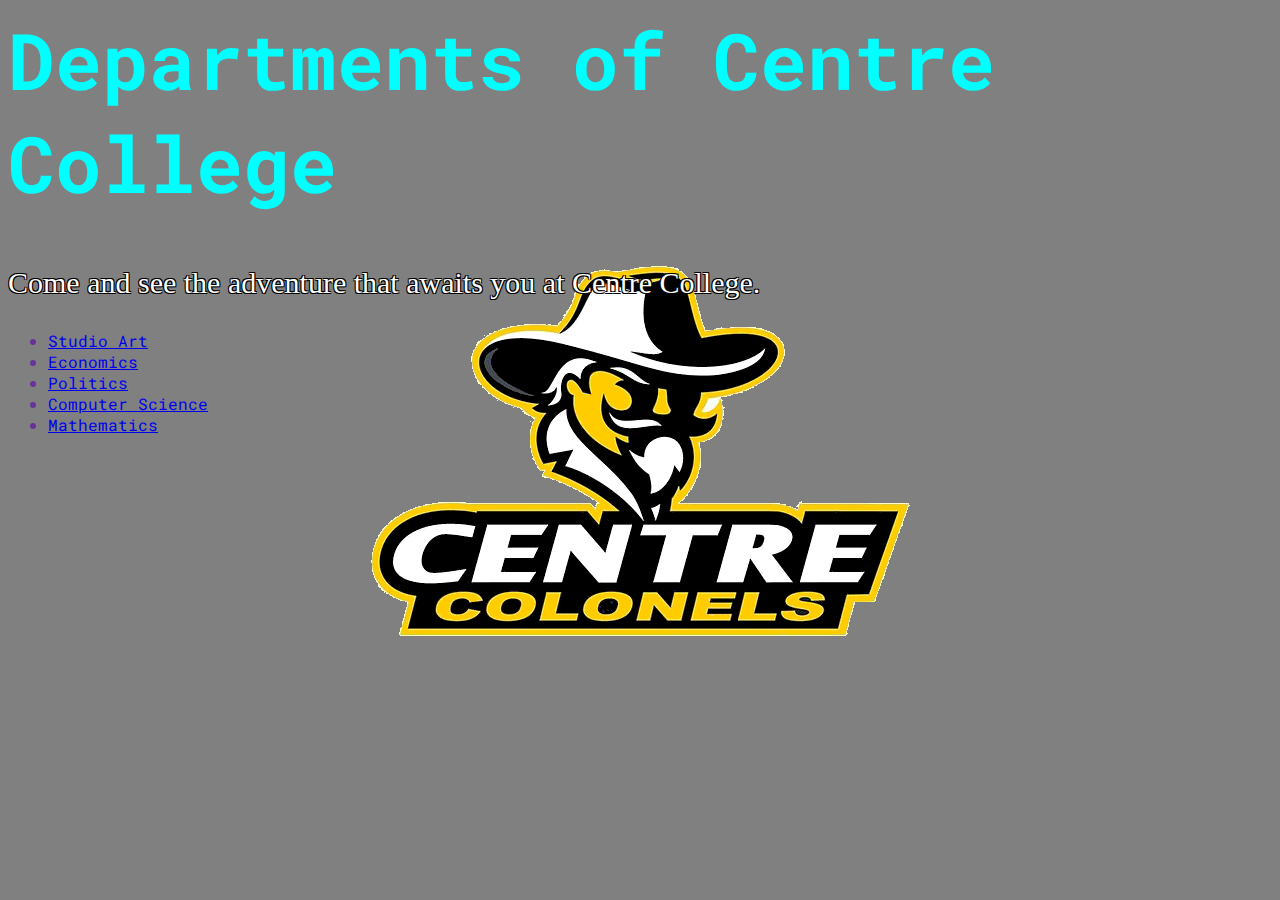
<file: SiteA/index.html>
<html>
  <head>
    <title>Departmental Page</title>
      <link href="css/siteA.css" type="text/css" rel="stylesheet" />
  </head>
  <body id="landing">
    <h1>Departments of Centre College</h1>
    
    <p>Come and see the adventure that awaits you at Centre College.</p>
    
    <ul class="navigation">
    <li><a href="DivI/studioArt.html">Studio Art</a></li>
      <li><a href="DivII/Economics.html">Economics</a></li>
      <li><a href="DivII/Politics.html">Politics</a></li>
      <li><a href="DivIII/ComputerScience.html">Computer Science</a></li>
      <li><a href="DivIII/Mathematics.html">Mathematics</a></li>
    </ul>
  </body>
</html>
</file>
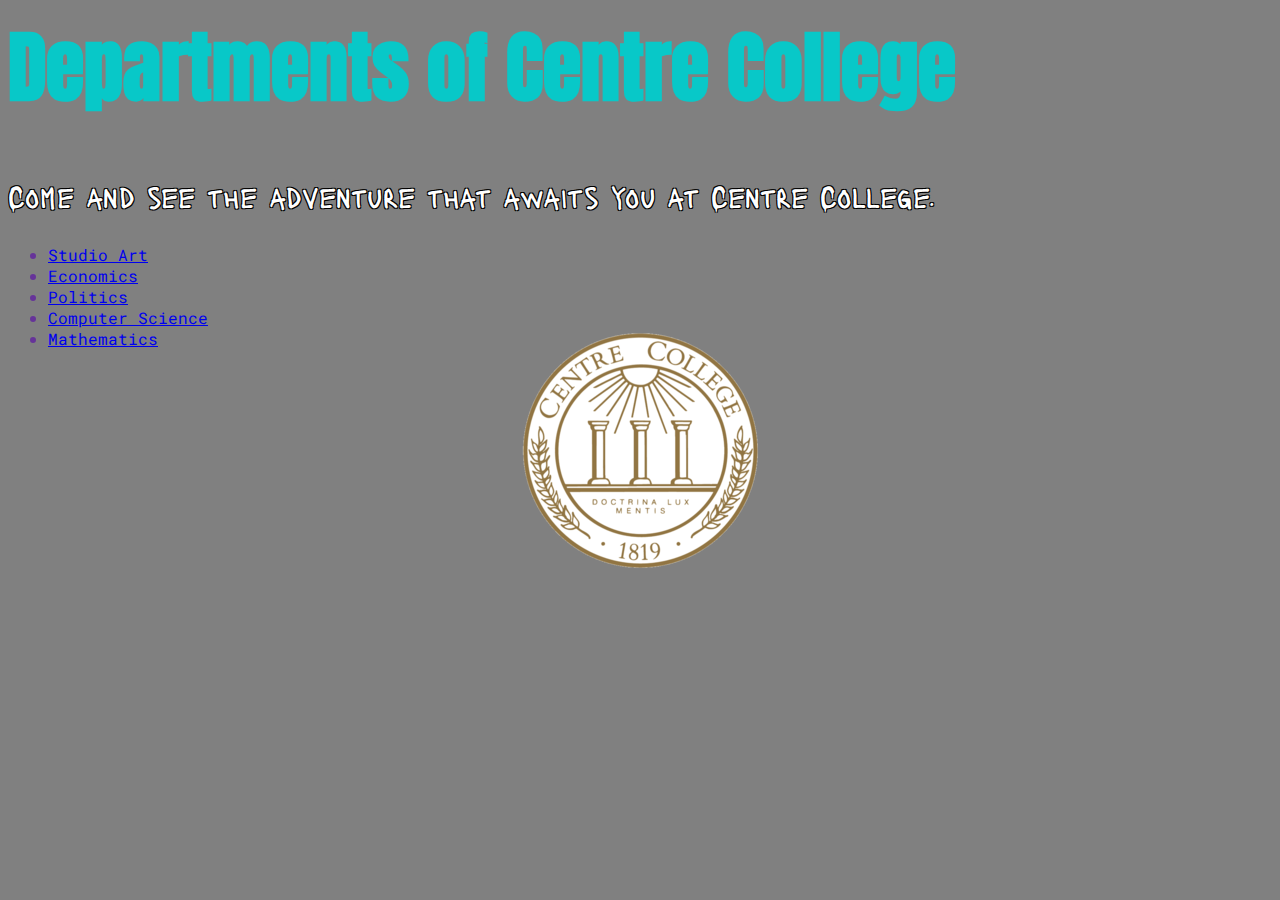
<file: SiteB/index.html>
<html>
  <head>
    <title>Departmental Page</title>
      <link href="css/siteB.css" type="text/css" rel="stylesheet" />
  </head>
  <body id="landing">
    <h1>Departments of Centre College</h1>
    
    <p>Come and see the adventure that awaits you at Centre College.</p>
    
    <ul class="navigation">
    <li><a href="DivI/studioArt.html">Studio Art</a></li>
      <li><a href="DivII/Economics.html">Economics</a></li>
      <li><a href="DivII/Politics.html">Politics</a></li>
      <li><a href="DivIII/ComputerScience.html">Computer Science</a></li>
      <li><a href="DivIII/Mathematics.html">Mathematics</a></li>
    </ul>
  </body>
</html>
</file>
<file: SiteA/css/siteA.css>
@import url('https://fonts.googleapis.com/css?family=Roboto+Mono&display=swap');
body {
    background-color:grey;}
h1{ 
    font-family: 'Roboto Mono', monospace;
    color:rgb(0,255,255); 
    font-size: 78px;
}
#Economics {
    background-color:darkseagreen;
}
#studioart {
    background-color: mediumpurple;
}
#politics { 
    background-color:beige;
}
#computerscience { 
    background-color:orangered; 
}
#mathematics { 
    background-color:darksalmon; 
}
p{
    color:white;
    font-size:30px;
        text-shadow: 
            -1px -1px 0 #000,
		1px -1px 0 #000,
		-1px 1px 0 #000,
		1px 1px 0 #000;
    
}
ul{
    font-family: 'Roboto Mono', monospace;
    color:rebeccapurple;
    text-decoration: none;
}
 

body{
    background-repeat:no-repeat; 
    background-image: url(../colonel.png);
        background-position: center;
}
table, th, td {
      padding: 10px;
      border: 5px solid black; 
      border-collapse: collapse;
   
      }
img {
  width: 100px;
 

}
</file>
<file: SiteB/css/siteB.css>
@import url('https://fonts.googleapis.com/css?family=Roboto+Mono&display=swap');
@import url('https://fonts.googleapis.com/css?family=Lacquer|Roboto+Mono&display=swap');
@import url('https://fonts.googleapis.com/css?family=Anton&display=swap');

body {
    background-color:grey;
}
h1{ 
   font-family: 'Anton', sans-serif;
    color:rgb(8,200,200); 
    font-size: 78px;
}
#Economics {
    background-color:lightgoldenrodyellow;
}
#studioart {
    background-color: lightgoldenrodyellow;
}
#politics { 
    background-color:lightgoldenrodyellow;
}
#computerscience { 
    background-color:lightgoldenrodyellow
}
#mathematics { 
    background-color:lightgoldenrodyellow; 
}
p{
    color:white;
    font-size:30px;
        text-shadow: 
            -1px -1px 0 #000,
		1px -1px 0 #000,
		-1px 1px 0 #000,
		1px 1px 0 #000;
    font-family: 'Roboto Mono', monospace;
font-family: 'Lacquer', sans-serif;
    
}
ul{
    font-family: 'Roboto Mono', monospace;
    color:rebeccapurple;
    text-decoration:none;
}
 

body{
    background-repeat:no-repeat; 
    background-image: url(../colonel.png);
        background-position:center;
}
table, th, td {
      padding: 10px;
      border: 5px solid black; 
      border-collapse: collapse;
    border-style: dotted
      }
img {
  width: 100px;
 

}
</file>
